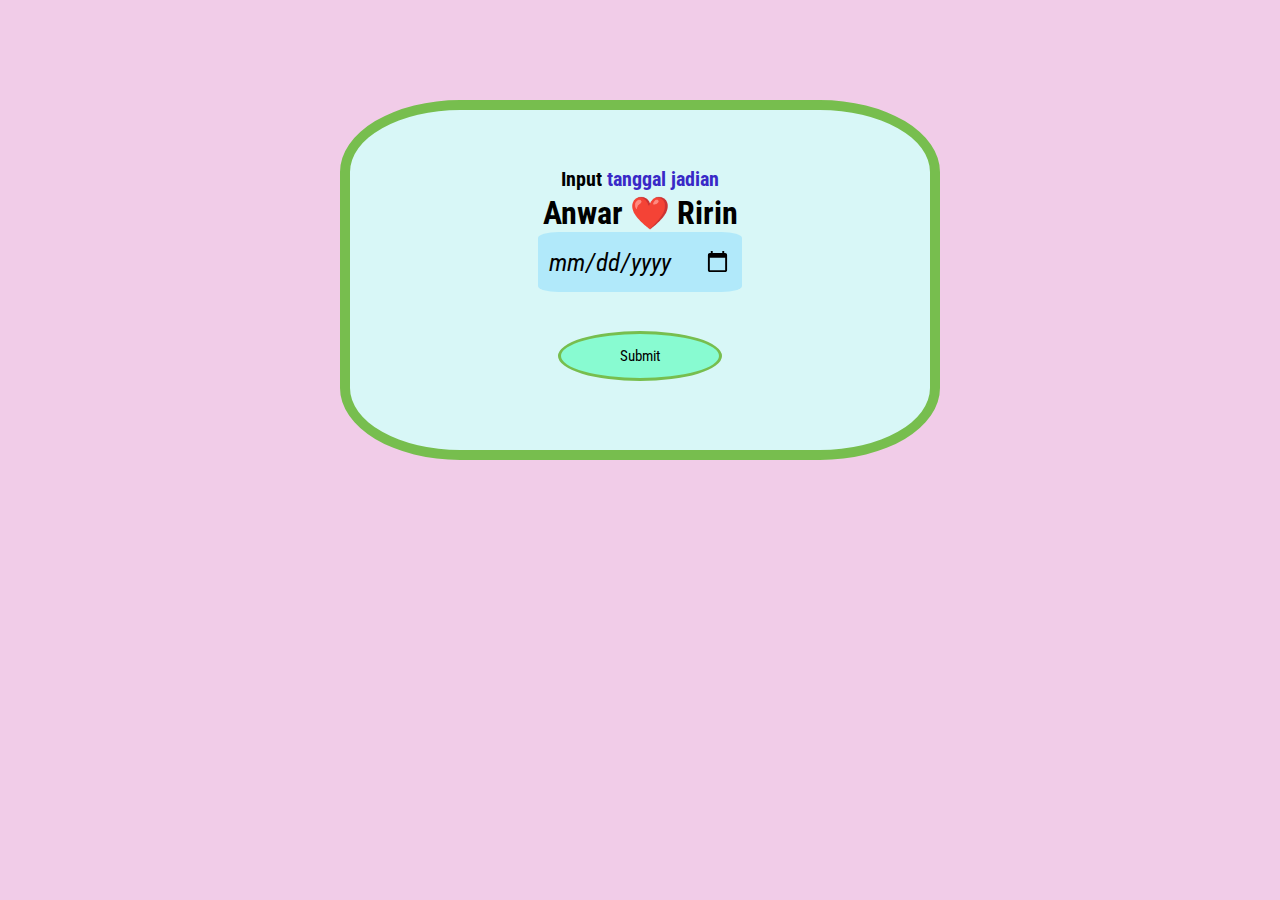
<file: index.html>
<!DOCTYPE html>
<html lang="en">
  <head>
    <meta charset="UTF-8" />
    <meta name="viewport" content="width=device-width, initial-scale=1.0" />
    <title>passririn</title>
    <link rel="stylesheet" href="./style.css" />
    <link rel="preconnect" href="https://fonts.googleapis.com" />
    <link rel="preconnect" href="https://fonts.gstatic.com" crossorigin />
    <link
      href="https://fonts.googleapis.com/css2?family=Libre+Baskerville&family=Roboto+Condensed&display=swap"
      rel="stylesheet"
    />
  </head>
  <body>
    <div class="container">
      <div class="item">
        <h1>
          <span>Input <span class="color">tanggal jadian</span></span>
          <br />Anwar ❤️ Ririn
        </h1>
        <form onsubmit="return validateForm()">
          <input class="tanggal" type="date" id="tanggal" name="tanggal" />
          <br /><br />
          <input class="submit" type="submit" value="Submit" />
        </form>
      </div>
    </div>
    <script src="./index.js"></script>
  </body>
</html>
</file>
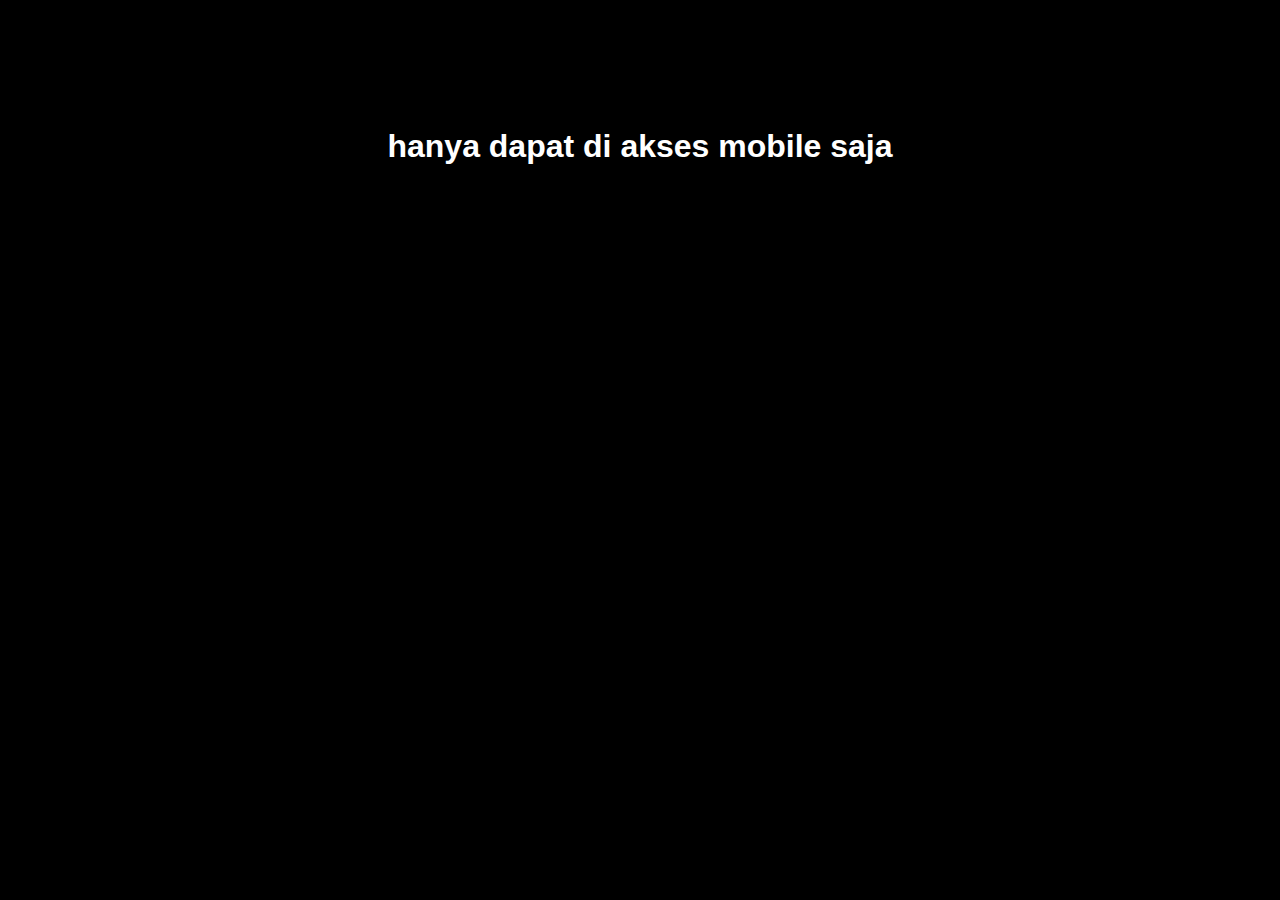
<file: ririn.html>
<!DOCTYPE html>
<html lang="en">
  <head>
    <meta charset="UTF-8" />
    <meta name="viewport" content="width=device-width, initial-scale=1.0" />
    <title>HALO SAYANG</title>
    <link rel="stylesheet" href="./style.css" />
  </head>
  <body class="body">
    <div class="container1">
      <div class="a1">
        <h1>
          <span>Hallo --- </span><span class="warna">SAYANG_KU</span><br />
          CINTAKU ❤️❤️❤️
        </h1>

        <p>
          Umur kamu sudah 20 tahun, di ulang tahun mu ini maaf aku belum bisa
          ngasih apa apa tapi doa terbaik untuk smpean semoga panjang umur
          banyak rezeki dan dimudahkan segala urusannya
        </p>
        <hr />
      </div>
      <div class="a2"><img src="./img/bb.jpg" alt="ririn" /></div>
      <div class="a3">
        <p>
          Di hari spesialmu ini sayangku, <br />
          <br />
          Kutuliskan kata-kata singkat namun bermakna. <br />
          <br />
          Selamat ulang tahun, cinta dalam hidupku, <br />
          <br />Dalam hatiku, engkau selalu bersemayam dan merajai. <br />
          <br />
          Dalam senyumanmu, aku temukan kebahagiaan,
        </p>
      </div>
      <div class="a4">
        <p>
          Dalam matamu, aku temukan cinta dan kehangatan. <br />
          <br />
          Terima kasih telah menjadi pendamping setia, <br />
          <br />
          Aku mencintaimu dengan seutuhnya. <br />
          <br />
          Semoga di hari ulang tahunmu yang indah ini, <br />
          <br />
          Engkau merasakan cinta dan kebahagiaan yang abadi.
        </p>
      </div>
      <div class="a5">
        <img src="./img/aa.jpg" alt="cinta" />
      </div>
    </div>
    <div class="footer">
      <h4>
        Dengan penuh cinta dan kasih sayang, untuk Ririn Erma Wati dari Anwar
        Udin Sayfulloh 👩‍❤️‍💋‍👨
      </h4>
    </div>

    <div class="desktop"><h1>hanya dapat di akses mobile saja</h1></div>
  </body>
</html>
</file>
<file: style.css>
* {
  font-family: "Libre Baskerville", serif;
  font-family: "Roboto Condensed", sans-serif;
  padding: 0;
  margin: 0;
}
body {
  background-color: rgb(241, 204, 232);
}
.body {
  background-color: rgb(108, 231, 104);
}
span {
  font-size: 20px;
}

.color {
  color: rgb(57, 41, 199);
}

.container {
  background-color: rgb(216, 247, 247);
  display: flex;
  justify-content: center;
  align-items: center;
  box-sizing: border-box;
  height: 40vh;
  min-width: 350px;
  max-width: 600px;
  margin: 100px auto;
  border: 10px solid rgb(119, 190, 78);
  border-radius: 20%;
}
.item {
  width: 80%;
  height: 100%;
  display: flex;
  align-items: center;
  flex-direction: column;
}
h1 {
  margin-top: 10%;
  text-align: center;
}

.submit {
  margin: 20px 10%;
  border: 3px solid rgb(119, 190, 78);
  font-size: 15px;
  border-radius: 50%;
  background-color: rgba(126, 252, 204, 0.89);
  height: 50px;
  width: 80%;
}
.tanggal {
  border-radius: 10%;
  padding: 10px;
  border: 0;
  background-color: rgb(177, 233, 250);
  font-style: italic;
  height: 40px;
  width: 90%;
  font-size: 25px;
}
.container1 {
  display: grid;
  grid-template-columns: repeat(5, 1fr);
  grid-template-rows: repeat(2, 1fr);
  margin: 0px auto;
  width: 90%;
  height: auto;
  gap: 30px;
}

.a1 {
  grid-column: span 5;
  grid-row: 1;
  background-repeat: no-repeat;
}
.a2 {
  grid-column: span 2;
  grid-row: 2;
  display: flex;
  justify-content: center;
  align-items: center;
}
.a3 {
  grid-column: span 3;
  grid-row: 2;
  font-style: italic;
  font-size: 13px;
  display: flex;
  align-items: center;
}
.a4 {
  grid-column: span 3;
  grid-row: 3;
  font-style: italic;
  display: flex;
  align-items: center;
  font-size: 13px;
}
.a5 {
  grid-column: span 2;
  grid-row: 3;
  display: flex;
  justify-content: center;
  align-items: center;
}
.warna {
  color: rgb(209, 34, 34);
  font-size: 40px;
}

.a2 img,
.a5 img {
  border-radius: 25%;
  width: 100%;
  padding-right: 10px;
  padding-left: 15px;
}
.footer {
  background-color: rgb(44, 21, 126);
  width: auto;
  text-align: center;
  color: rgb(185, 181, 181);
  font-style: italic;
}
h4 {
  margin-top: 60px;
  font-size: 14px;
}
hr {
  background-color: black;
  padding: 0.3px;
  margin-top: 40px;
}
.desktop {
  color: white;
  display: none;
}

.a1 p {
  margin-top: 60px;
}

@media (min-width: 700px) {
  .container1,
  .footer {
    display: none;
  }
  .body {
    background-color: black;
  }
  .desktop {
    display: block;
  }
}
</file>
